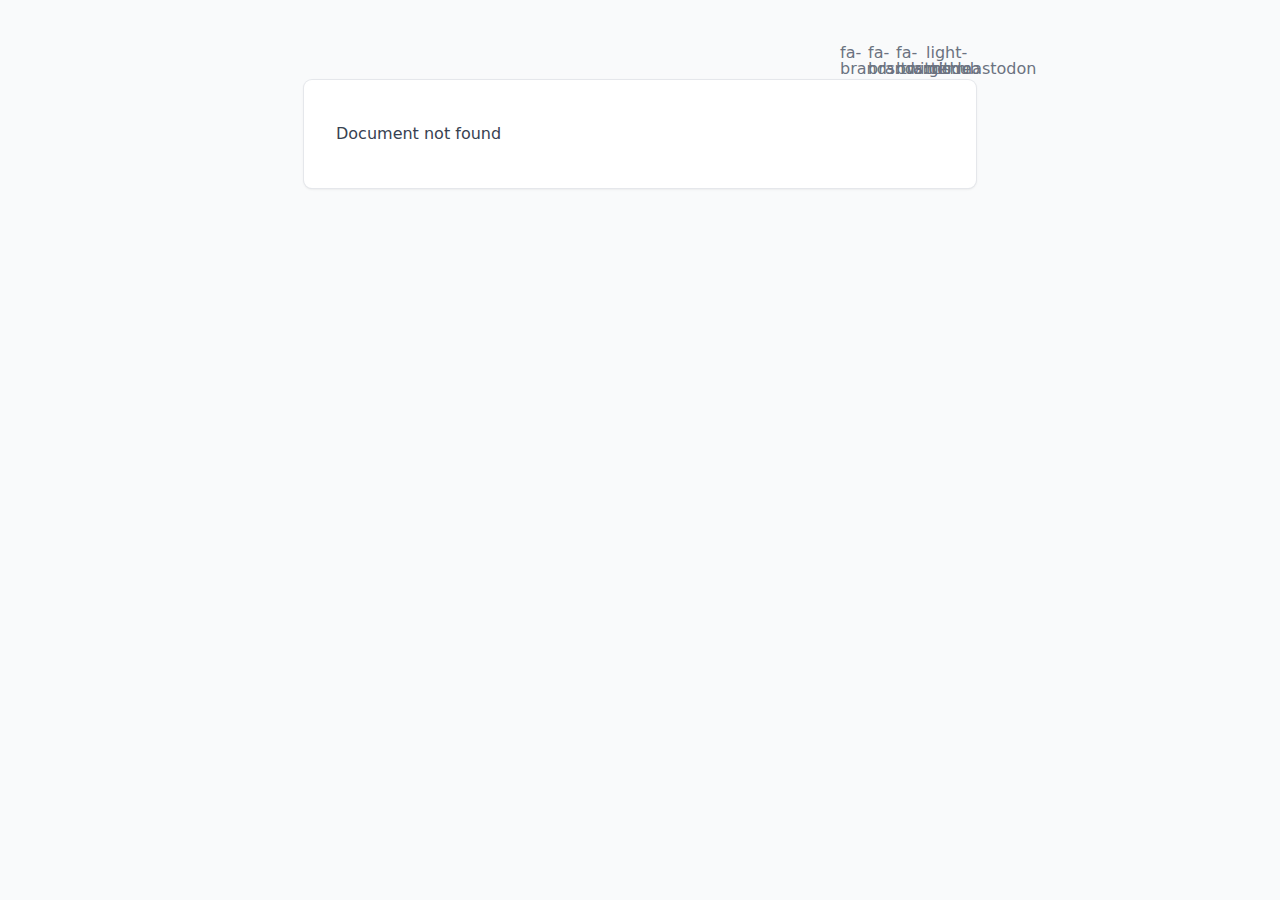
<file: 200.html>
<!DOCTYPE html><html  data-capo=""><head><meta charset="utf-8">
<meta name="viewport" content="width=device-width, initial-scale=1">
<style>*,::backdrop,:after,:before{--tw-border-spacing-x:0;--tw-border-spacing-y:0;--tw-translate-x:0;--tw-translate-y:0;--tw-rotate:0;--tw-skew-x:0;--tw-skew-y:0;--tw-scale-x:1;--tw-scale-y:1;--tw-pan-x: ;--tw-pan-y: ;--tw-pinch-zoom: ;--tw-scroll-snap-strictness:proximity;--tw-gradient-from-position: ;--tw-gradient-via-position: ;--tw-gradient-to-position: ;--tw-ordinal: ;--tw-slashed-zero: ;--tw-numeric-figure: ;--tw-numeric-spacing: ;--tw-numeric-fraction: ;--tw-ring-inset: ;--tw-ring-offset-width:0px;--tw-ring-offset-color:#fff;--tw-ring-color:#3b82f680;--tw-ring-offset-shadow:0 0 #0000;--tw-ring-shadow:0 0 #0000;--tw-shadow:0 0 #0000;--tw-shadow-colored:0 0 #0000;--tw-blur: ;--tw-brightness: ;--tw-contrast: ;--tw-grayscale: ;--tw-hue-rotate: ;--tw-invert: ;--tw-saturate: ;--tw-sepia: ;--tw-drop-shadow: ;--tw-backdrop-blur: ;--tw-backdrop-brightness: ;--tw-backdrop-contrast: ;--tw-backdrop-grayscale: ;--tw-backdrop-hue-rotate: ;--tw-backdrop-invert: ;--tw-backdrop-opacity: ;--tw-backdrop-saturate: ;--tw-backdrop-sepia: ;--tw-contain-size: ;--tw-contain-layout: ;--tw-contain-paint: ;--tw-contain-style: }/*! tailwindcss v3.4.16 | MIT License | https://tailwindcss.com*/*,:after,:before{border:0 solid #e5e7eb;box-sizing:border-box}:after,:before{--tw-content:""}:host,html{line-height:1.5;-webkit-text-size-adjust:100%;font-family:ui-sans-serif,system-ui,sans-serif,Apple Color Emoji,Segoe UI Emoji,Segoe UI Symbol,Noto Color Emoji;font-feature-settings:normal;font-variation-settings:normal;tab-size:4;-webkit-tap-highlight-color:transparent}body{line-height:inherit;margin:0}hr{border-top-width:1px;color:inherit;height:0}abbr:where([title]){-webkit-text-decoration:underline dotted;text-decoration:underline dotted}h1,h2,h3,h4,h5,h6{font-size:inherit;font-weight:inherit}a{color:inherit;text-decoration:inherit}b,strong{font-weight:bolder}code,kbd,pre,samp{font-family:ui-monospace,SFMono-Regular,Menlo,Monaco,Consolas,Liberation Mono,Courier New,monospace;font-feature-settings:normal;font-size:1em;font-variation-settings:normal}small{font-size:80%}sub,sup{font-size:75%;line-height:0;position:relative;vertical-align:initial}sub{bottom:-.25em}sup{top:-.5em}table{border-collapse:collapse;border-color:inherit;text-indent:0}button,input,optgroup,select,textarea{color:inherit;font-family:inherit;font-feature-settings:inherit;font-size:100%;font-variation-settings:inherit;font-weight:inherit;letter-spacing:inherit;line-height:inherit;margin:0;padding:0}button,select{text-transform:none}button,input:where([type=button]),input:where([type=reset]),input:where([type=submit]){-webkit-appearance:button;background-color:initial;background-image:none}:-moz-focusring{outline:auto}:-moz-ui-invalid{box-shadow:none}progress{vertical-align:initial}::-webkit-inner-spin-button,::-webkit-outer-spin-button{height:auto}[type=search]{-webkit-appearance:textfield;outline-offset:-2px}::-webkit-search-decoration{-webkit-appearance:none}::-webkit-file-upload-button{-webkit-appearance:button;font:inherit}summary{display:list-item}blockquote,dd,dl,figure,h1,h2,h3,h4,h5,h6,hr,p,pre{margin:0}fieldset{margin:0}fieldset,legend{padding:0}menu,ol,ul{list-style:none;margin:0;padding:0}dialog{padding:0}textarea{resize:vertical}input::placeholder,textarea::placeholder{color:#9ca3af;opacity:1}[role=button],button{cursor:pointer}:disabled{cursor:default}audio,canvas,embed,iframe,img,object,svg,video{display:block;vertical-align:middle}img,video{height:auto;max-width:100%}[hidden]:where(:not([hidden=until-found])){display:none}.prose{color:var(--tw-prose-body);max-width:65ch}.prose :where(p):not(:where([class~=not-prose],[class~=not-prose] *)){margin-bottom:1.25em;margin-top:1.25em}.prose :where([class~=lead]):not(:where([class~=not-prose],[class~=not-prose] *)){color:var(--tw-prose-lead);font-size:1.25em;line-height:1.6;margin-bottom:1.2em;margin-top:1.2em}.prose :where(a):not(:where([class~=not-prose],[class~=not-prose] *)){color:var(--tw-prose-links);font-weight:500;text-decoration:underline}.prose :where(strong):not(:where([class~=not-prose],[class~=not-prose] *)){color:var(--tw-prose-bold);font-weight:600}.prose :where(a strong):not(:where([class~=not-prose],[class~=not-prose] *)){color:inherit}.prose :where(blockquote strong):not(:where([class~=not-prose],[class~=not-prose] *)){color:inherit}.prose :where(thead th strong):not(:where([class~=not-prose],[class~=not-prose] *)){color:inherit}.prose :where(ol):not(:where([class~=not-prose],[class~=not-prose] *)){list-style-type:decimal;margin-bottom:1.25em;margin-top:1.25em;padding-inline-start:1.625em}.prose :where(ol[type=A]):not(:where([class~=not-prose],[class~=not-prose] *)){list-style-type:upper-alpha}.prose :where(ol[type=a]):not(:where([class~=not-prose],[class~=not-prose] *)){list-style-type:lower-alpha}.prose :where(ol[type=A s]):not(:where([class~=not-prose],[class~=not-prose] *)){list-style-type:upper-alpha}.prose :where(ol[type=a s]):not(:where([class~=not-prose],[class~=not-prose] *)){list-style-type:lower-alpha}.prose :where(ol[type=I]):not(:where([class~=not-prose],[class~=not-prose] *)){list-style-type:upper-roman}.prose :where(ol[type=i]):not(:where([class~=not-prose],[class~=not-prose] *)){list-style-type:lower-roman}.prose :where(ol[type=I s]):not(:where([class~=not-prose],[class~=not-prose] *)){list-style-type:upper-roman}.prose :where(ol[type=i s]):not(:where([class~=not-prose],[class~=not-prose] *)){list-style-type:lower-roman}.prose :where(ol[type="1"]):not(:where([class~=not-prose],[class~=not-prose] *)){list-style-type:decimal}.prose :where(ul):not(:where([class~=not-prose],[class~=not-prose] *)){list-style-type:disc;margin-bottom:1.25em;margin-top:1.25em;padding-inline-start:1.625em}.prose :where(ol>li):not(:where([class~=not-prose],[class~=not-prose] *))::marker{color:var(--tw-prose-counters);font-weight:400}.prose :where(ul>li):not(:where([class~=not-prose],[class~=not-prose] *))::marker{color:var(--tw-prose-bullets)}.prose :where(dt):not(:where([class~=not-prose],[class~=not-prose] *)){color:var(--tw-prose-headings);font-weight:600;margin-top:1.25em}.prose :where(hr):not(:where([class~=not-prose],[class~=not-prose] *)){border-color:var(--tw-prose-hr);border-top-width:1px;margin-bottom:3em;margin-top:3em}.prose :where(blockquote):not(:where([class~=not-prose],[class~=not-prose] *)){border-inline-start-color:var(--tw-prose-quote-borders);border-inline-start-width:.25rem;color:var(--tw-prose-quotes);font-style:italic;font-weight:500;margin-bottom:1.6em;margin-top:1.6em;padding-inline-start:1em;quotes:"\201C""\201D""\2018""\2019"}.prose :where(blockquote p:first-of-type):not(:where([class~=not-prose],[class~=not-prose] *)):before{content:open-quote}.prose :where(blockquote p:last-of-type):not(:where([class~=not-prose],[class~=not-prose] *)):after{content:close-quote}.prose :where(h1):not(:where([class~=not-prose],[class~=not-prose] *)){color:var(--tw-prose-headings);font-size:2.25em;font-weight:800;line-height:1.1111111;margin-bottom:.8888889em;margin-top:0}.prose :where(h1 strong):not(:where([class~=not-prose],[class~=not-prose] *)){color:inherit;font-weight:900}.prose :where(h2):not(:where([class~=not-prose],[class~=not-prose] *)){color:var(--tw-prose-headings);font-size:1.5em;font-weight:700;line-height:1.3333333;margin-bottom:1em;margin-top:2em}.prose :where(h2 strong):not(:where([class~=not-prose],[class~=not-prose] *)){color:inherit;font-weight:800}.prose :where(h3):not(:where([class~=not-prose],[class~=not-prose] *)){color:var(--tw-prose-headings);font-size:1.25em;font-weight:600;line-height:1.6;margin-bottom:.6em;margin-top:1.6em}.prose :where(h3 strong):not(:where([class~=not-prose],[class~=not-prose] *)){color:inherit;font-weight:700}.prose :where(h4):not(:where([class~=not-prose],[class~=not-prose] *)){color:var(--tw-prose-headings);font-weight:600;line-height:1.5;margin-bottom:.5em;margin-top:1.5em}.prose :where(h4 strong):not(:where([class~=not-prose],[class~=not-prose] *)){color:inherit;font-weight:700}.prose :where(img):not(:where([class~=not-prose],[class~=not-prose] *)){margin-bottom:2em;margin-top:2em}.prose :where(picture):not(:where([class~=not-prose],[class~=not-prose] *)){display:block;margin-bottom:2em;margin-top:2em}.prose :where(video):not(:where([class~=not-prose],[class~=not-prose] *)){margin-bottom:2em;margin-top:2em}.prose :where(kbd):not(:where([class~=not-prose],[class~=not-prose] *)){border-radius:.3125rem;box-shadow:0 0 0 1px rgb(var(--tw-prose-kbd-shadows)/10%),0 3px 0 rgb(var(--tw-prose-kbd-shadows)/10%);color:var(--tw-prose-kbd);font-family:inherit;font-size:.875em;font-weight:500;padding-inline-end:.375em;padding-bottom:.1875em;padding-top:.1875em;padding-inline-start:.375em}.prose :where(code):not(:where([class~=not-prose],[class~=not-prose] *)){color:var(--tw-prose-code);font-size:.875em;font-weight:600}.prose :where(code):not(:where([class~=not-prose],[class~=not-prose] *)):before{content:"`"}.prose :where(code):not(:where([class~=not-prose],[class~=not-prose] *)):after{content:"`"}.prose :where(a code):not(:where([class~=not-prose],[class~=not-prose] *)){color:inherit}.prose :where(h1 code):not(:where([class~=not-prose],[class~=not-prose] *)){color:inherit}.prose :where(h2 code):not(:where([class~=not-prose],[class~=not-prose] *)){color:inherit;font-size:.875em}.prose :where(h3 code):not(:where([class~=not-prose],[class~=not-prose] *)){color:inherit;font-size:.9em}.prose :where(h4 code):not(:where([class~=not-prose],[class~=not-prose] *)){color:inherit}.prose :where(blockquote code):not(:where([class~=not-prose],[class~=not-prose] *)){color:inherit}.prose :where(thead th code):not(:where([class~=not-prose],[class~=not-prose] *)){color:inherit}.prose :where(pre):not(:where([class~=not-prose],[class~=not-prose] *)){background-color:var(--tw-prose-pre-bg);border-radius:.375rem;color:var(--tw-prose-pre-code);font-size:.875em;font-weight:400;line-height:1.7142857;margin-bottom:1.7142857em;margin-top:1.7142857em;overflow-x:auto;padding-inline-end:1.1428571em;padding-bottom:.8571429em;padding-top:.8571429em;padding-inline-start:1.1428571em}.prose :where(pre code):not(:where([class~=not-prose],[class~=not-prose] *)){background-color:initial;border-radius:0;border-width:0;color:inherit;font-family:inherit;font-size:inherit;font-weight:inherit;line-height:inherit;padding:0}.prose :where(pre code):not(:where([class~=not-prose],[class~=not-prose] *)):before{content:none}.prose :where(pre code):not(:where([class~=not-prose],[class~=not-prose] *)):after{content:none}.prose :where(table):not(:where([class~=not-prose],[class~=not-prose] *)){font-size:.875em;line-height:1.7142857;margin-bottom:2em;margin-top:2em;table-layout:auto;width:100%}.prose :where(thead):not(:where([class~=not-prose],[class~=not-prose] *)){border-bottom-color:var(--tw-prose-th-borders);border-bottom-width:1px}.prose :where(thead th):not(:where([class~=not-prose],[class~=not-prose] *)){color:var(--tw-prose-headings);font-weight:600;padding-inline-end:.5714286em;padding-bottom:.5714286em;padding-inline-start:.5714286em;vertical-align:bottom}.prose :where(tbody tr):not(:where([class~=not-prose],[class~=not-prose] *)){border-bottom-color:var(--tw-prose-td-borders);border-bottom-width:1px}.prose :where(tbody tr:last-child):not(:where([class~=not-prose],[class~=not-prose] *)){border-bottom-width:0}.prose :where(tbody td):not(:where([class~=not-prose],[class~=not-prose] *)){vertical-align:initial}.prose :where(tfoot):not(:where([class~=not-prose],[class~=not-prose] *)){border-top-color:var(--tw-prose-th-borders);border-top-width:1px}.prose :where(tfoot td):not(:where([class~=not-prose],[class~=not-prose] *)){vertical-align:top}.prose :where(th,td):not(:where([class~=not-prose],[class~=not-prose] *)){text-align:start}.prose :where(figure>*):not(:where([class~=not-prose],[class~=not-prose] *)){margin-bottom:0;margin-top:0}.prose :where(figcaption):not(:where([class~=not-prose],[class~=not-prose] *)){color:var(--tw-prose-captions);font-size:.875em;line-height:1.4285714;margin-top:.8571429em}.prose{--tw-prose-body:#374151;--tw-prose-headings:#111827;--tw-prose-lead:#4b5563;--tw-prose-links:#111827;--tw-prose-bold:#111827;--tw-prose-counters:#6b7280;--tw-prose-bullets:#d1d5db;--tw-prose-hr:#e5e7eb;--tw-prose-quotes:#111827;--tw-prose-quote-borders:#e5e7eb;--tw-prose-captions:#6b7280;--tw-prose-kbd:#111827;--tw-prose-kbd-shadows:17 24 39;--tw-prose-code:#111827;--tw-prose-pre-code:#e5e7eb;--tw-prose-pre-bg:#1f2937;--tw-prose-th-borders:#d1d5db;--tw-prose-td-borders:#e5e7eb;--tw-prose-invert-body:#d1d5db;--tw-prose-invert-headings:#fff;--tw-prose-invert-lead:#9ca3af;--tw-prose-invert-links:#fff;--tw-prose-invert-bold:#fff;--tw-prose-invert-counters:#9ca3af;--tw-prose-invert-bullets:#4b5563;--tw-prose-invert-hr:#374151;--tw-prose-invert-quotes:#f3f4f6;--tw-prose-invert-quote-borders:#374151;--tw-prose-invert-captions:#9ca3af;--tw-prose-invert-kbd:#fff;--tw-prose-invert-kbd-shadows:255 255 255;--tw-prose-invert-code:#fff;--tw-prose-invert-pre-code:#d1d5db;--tw-prose-invert-pre-bg:#00000080;--tw-prose-invert-th-borders:#4b5563;--tw-prose-invert-td-borders:#374151;font-size:1rem;line-height:1.75}.prose :where(picture>img):not(:where([class~=not-prose],[class~=not-prose] *)){margin-bottom:0;margin-top:0}.prose :where(li):not(:where([class~=not-prose],[class~=not-prose] *)){margin-bottom:.5em;margin-top:.5em}.prose :where(ol>li):not(:where([class~=not-prose],[class~=not-prose] *)){padding-inline-start:.375em}.prose :where(ul>li):not(:where([class~=not-prose],[class~=not-prose] *)){padding-inline-start:.375em}.prose :where(.prose>ul>li p):not(:where([class~=not-prose],[class~=not-prose] *)){margin-bottom:.75em;margin-top:.75em}.prose :where(.prose>ul>li>p:first-child):not(:where([class~=not-prose],[class~=not-prose] *)){margin-top:1.25em}.prose :where(.prose>ul>li>p:last-child):not(:where([class~=not-prose],[class~=not-prose] *)){margin-bottom:1.25em}.prose :where(.prose>ol>li>p:first-child):not(:where([class~=not-prose],[class~=not-prose] *)){margin-top:1.25em}.prose :where(.prose>ol>li>p:last-child):not(:where([class~=not-prose],[class~=not-prose] *)){margin-bottom:1.25em}.prose :where(ul ul,ul ol,ol ul,ol ol):not(:where([class~=not-prose],[class~=not-prose] *)){margin-bottom:.75em;margin-top:.75em}.prose :where(dl):not(:where([class~=not-prose],[class~=not-prose] *)){margin-bottom:1.25em;margin-top:1.25em}.prose :where(dd):not(:where([class~=not-prose],[class~=not-prose] *)){margin-top:.5em;padding-inline-start:1.625em}.prose :where(hr+*):not(:where([class~=not-prose],[class~=not-prose] *)){margin-top:0}.prose :where(h2+*):not(:where([class~=not-prose],[class~=not-prose] *)){margin-top:0}.prose :where(h3+*):not(:where([class~=not-prose],[class~=not-prose] *)){margin-top:0}.prose :where(h4+*):not(:where([class~=not-prose],[class~=not-prose] *)){margin-top:0}.prose :where(thead th:first-child):not(:where([class~=not-prose],[class~=not-prose] *)){padding-inline-start:0}.prose :where(thead th:last-child):not(:where([class~=not-prose],[class~=not-prose] *)){padding-inline-end:0}.prose :where(tbody td,tfoot td):not(:where([class~=not-prose],[class~=not-prose] *)){padding-inline-end:.5714286em;padding-bottom:.5714286em;padding-top:.5714286em;padding-inline-start:.5714286em}.prose :where(tbody td:first-child,tfoot td:first-child):not(:where([class~=not-prose],[class~=not-prose] *)){padding-inline-start:0}.prose :where(tbody td:last-child,tfoot td:last-child):not(:where([class~=not-prose],[class~=not-prose] *)){padding-inline-end:0}.prose :where(figure):not(:where([class~=not-prose],[class~=not-prose] *)){margin-bottom:2em;margin-top:2em}.prose :where(.prose>:first-child):not(:where([class~=not-prose],[class~=not-prose] *)){margin-top:0}.prose :where(.prose>:last-child):not(:where([class~=not-prose],[class~=not-prose] *)){margin-bottom:0}.sr-only{height:1px;margin:-1px;overflow:hidden;padding:0;position:absolute;width:1px;clip:rect(0,0,0,0);border-width:0;white-space:nowrap}.static{position:static}.m-auto{margin:auto}.mx-auto{margin-left:auto;margin-right:auto}.mr-6{margin-right:1.5rem}.block{display:block}.inline-block{display:inline-block}.flex{display:flex}.inline-flex{display:inline-flex}.h-4{height:1rem}.h-5{height:1.25rem}.w-4{width:1rem}.w-5{width:1.25rem}.max-w-2xl{max-width:42rem}.max-w-full{max-width:100%}.max-w-none{max-width:none}.items-center{align-items:center}.justify-between{justify-content:space-between}.gap-1{gap:.25rem}.space-x-3>:not([hidden])~:not([hidden]){--tw-space-x-reverse:0;margin-left:calc(.75rem*(1 - var(--tw-space-x-reverse)));margin-right:calc(.75rem*var(--tw-space-x-reverse))}.overflow-x-auto{overflow-x:auto}.rounded{border-radius:.25rem}.bg-gray-50{--tw-bg-opacity:1;background-color:rgb(249 250 251/var(--tw-bg-opacity,1))}.bg-gray-800{--tw-bg-opacity:1;background-color:rgb(31 41 55/var(--tw-bg-opacity,1))}.bg-white{--tw-bg-opacity:1;background-color:rgb(255 255 255/var(--tw-bg-opacity,1))}.px-3{padding-left:.75rem;padding-right:.75rem}.px-4{padding-left:1rem;padding-right:1rem}.py-1{padding-bottom:.25rem;padding-top:.25rem}.py-10{padding-bottom:2.5rem;padding-top:2.5rem}.py-4{padding-bottom:1rem;padding-top:1rem}.text-2xl{font-size:1.5rem;line-height:2rem}.font-bold{font-weight:700}.text-black{--tw-text-opacity:1;color:rgb(0 0 0/var(--tw-text-opacity,1))}.text-gray-500{--tw-text-opacity:1;color:rgb(107 114 128/var(--tw-text-opacity,1))}.text-gray-700{--tw-text-opacity:1;color:rgb(55 65 81/var(--tw-text-opacity,1))}.text-white{--tw-text-opacity:1;color:rgb(255 255 255/var(--tw-text-opacity,1))}.no-underline{text-decoration-line:none}.ring-1{--tw-ring-offset-shadow:var(--tw-ring-inset) 0 0 0 var(--tw-ring-offset-width) var(--tw-ring-offset-color);--tw-ring-shadow:var(--tw-ring-inset) 0 0 0 calc(1px + var(--tw-ring-offset-width)) var(--tw-ring-color);box-shadow:var(--tw-ring-offset-shadow),var(--tw-ring-shadow),var(--tw-shadow,0 0 #0000)}.ring-gray-200{--tw-ring-opacity:1;--tw-ring-color:rgb(229 231 235/var(--tw-ring-opacity,1))}.transition{transition-duration:.15s;transition-property:color,background-color,border-color,text-decoration-color,fill,stroke,opacity,box-shadow,transform,filter,-webkit-backdrop-filter;transition-property:color,background-color,border-color,text-decoration-color,fill,stroke,opacity,box-shadow,transform,filter,backdrop-filter;transition-property:color,background-color,border-color,text-decoration-color,fill,stroke,opacity,box-shadow,transform,filter,backdrop-filter,-webkit-backdrop-filter;transition-timing-function:cubic-bezier(.4,0,.2,1)}.dark\:prose-invert:is(.dark *){--tw-prose-body:var(--tw-prose-invert-body);--tw-prose-headings:var(--tw-prose-invert-headings);--tw-prose-lead:var(--tw-prose-invert-lead);--tw-prose-links:var(--tw-prose-invert-links);--tw-prose-bold:var(--tw-prose-invert-bold);--tw-prose-counters:var(--tw-prose-invert-counters);--tw-prose-bullets:var(--tw-prose-invert-bullets);--tw-prose-hr:var(--tw-prose-invert-hr);--tw-prose-quotes:var(--tw-prose-invert-quotes);--tw-prose-quote-borders:var(--tw-prose-invert-quote-borders);--tw-prose-captions:var(--tw-prose-invert-captions);--tw-prose-kbd:var(--tw-prose-invert-kbd);--tw-prose-kbd-shadows:var(--tw-prose-invert-kbd-shadows);--tw-prose-code:var(--tw-prose-invert-code);--tw-prose-pre-code:var(--tw-prose-invert-pre-code);--tw-prose-pre-bg:var(--tw-prose-invert-pre-bg);--tw-prose-th-borders:var(--tw-prose-invert-th-borders);--tw-prose-td-borders:var(--tw-prose-invert-td-borders)}.hover\:text-gray-700:hover{--tw-text-opacity:1;color:rgb(55 65 81/var(--tw-text-opacity,1))}.prose-a\:border-b :is(:where(a):not(:where([class~=not-prose],[class~=not-prose] *))){border-bottom-width:1px}.prose-a\:border-dashed :is(:where(a):not(:where([class~=not-prose],[class~=not-prose] *))){border-style:dashed}.prose-a\:font-normal :is(:where(a):not(:where([class~=not-prose],[class~=not-prose] *))){font-weight:400}.prose-a\:no-underline :is(:where(a):not(:where([class~=not-prose],[class~=not-prose] *))){text-decoration-line:none}.hover\:prose-a\:border-solid :is(:where(a):not(:where([class~=not-prose],[class~=not-prose] *))):hover{border-style:solid}.hover\:prose-a\:border-primary-400 :is(:where(a):not(:where([class~=not-prose],[class~=not-prose] *))):hover{--tw-border-opacity:1;border-color:rgb(52 211 153/var(--tw-border-opacity,1))}.hover\:prose-a\:text-primary-400 :is(:where(a):not(:where([class~=not-prose],[class~=not-prose] *))):hover{--tw-text-opacity:1;color:rgb(52 211 153/var(--tw-text-opacity,1))}.prose-pre\:bg-gray-100 :is(:where(pre):not(:where([class~=not-prose],[class~=not-prose] *))){--tw-bg-opacity:1;background-color:rgb(243 244 246/var(--tw-bg-opacity,1))}.dark\:bg-gray-200:is(.dark *){--tw-bg-opacity:1;background-color:rgb(229 231 235/var(--tw-bg-opacity,1))}.dark\:bg-gray-800:is(.dark *){--tw-bg-opacity:1;background-color:rgb(31 41 55/var(--tw-bg-opacity,1))}.dark\:bg-gray-900:is(.dark *){--tw-bg-opacity:1;background-color:rgb(17 24 39/var(--tw-bg-opacity,1))}.dark\:text-gray-100:is(.dark *){--tw-text-opacity:1;color:rgb(243 244 246/var(--tw-text-opacity,1))}.dark\:text-gray-200:is(.dark *){--tw-text-opacity:1;color:rgb(229 231 235/var(--tw-text-opacity,1))}.dark\:text-gray-300:is(.dark *){--tw-text-opacity:1;color:rgb(209 213 219/var(--tw-text-opacity,1))}.dark\:text-gray-950:is(.dark *){--tw-text-opacity:1;color:rgb(3 7 18/var(--tw-text-opacity,1))}.dark\:ring-gray-700:is(.dark *){--tw-ring-opacity:1;--tw-ring-color:rgb(55 65 81/var(--tw-ring-opacity,1))}.dark\:hover\:text-gray-300:hover:is(.dark *){--tw-text-opacity:1;color:rgb(209 213 219/var(--tw-text-opacity,1))}.dark\:prose-pre\:bg-gray-900 :is(:where(pre):not(:where([class~=not-prose],[class~=not-prose] *))):is(.dark *){--tw-bg-opacity:1;background-color:rgb(17 24 39/var(--tw-bg-opacity,1))}@media (min-width:640px){.sm\:rounded{border-radius:.25rem}.sm\:rounded-lg{border-radius:.5rem}.sm\:px-8{padding-left:2rem;padding-right:2rem}.sm\:pb-10{padding-bottom:2.5rem}.sm\:pt-6{padding-top:1.5rem}.sm\:shadow{--tw-shadow:0 1px 3px 0 #0000001a,0 1px 2px -1px #0000001a;--tw-shadow-colored:0 1px 3px 0 var(--tw-shadow-color),0 1px 2px -1px var(--tw-shadow-color);box-shadow:var(--tw-ring-offset-shadow,0 0 #0000),var(--tw-ring-shadow,0 0 #0000),var(--tw-shadow)}}</style>
<style>.icon[data-v-28596098]{display:inline-block;vertical-align:middle}</style>
<style>body{--tw-bg-opacity:1;background-color:rgb(249 250 251/var(--tw-bg-opacity,1));--tw-text-opacity:1;color:rgb(0 0 0/var(--tw-text-opacity,1))}body:is(.dark *){--tw-bg-opacity:1;background-color:rgb(17 24 39/var(--tw-bg-opacity,1));--tw-text-opacity:1;color:rgb(255 255 255/var(--tw-text-opacity,1))}</style>
<link rel="stylesheet" href="/_nuxt/entry.C7IwCdv3.css" crossorigin>
<link rel="modulepreload" as="script" crossorigin href="/_nuxt/C2SEsIhH.js">
<link rel="prefetch" as="script" crossorigin href="/_nuxt/C0MvDDqe.js">
<link rel="prefetch" as="script" crossorigin href="/_nuxt/vyjPXcAd.js">
<link rel="prefetch" as="script" crossorigin href="/_nuxt/BY5enjp-.js">
<link rel="prefetch" as="style" crossorigin href="/_nuxt/useStudio.BVdPl2zk.css">
<link rel="prefetch" as="script" crossorigin href="/_nuxt/2aUNtJca.js">
<link rel="prefetch" as="script" crossorigin href="/_nuxt/YXJ9JduI.js">
<link rel="prefetch" as="script" crossorigin href="/_nuxt/CFUCFAM2.js">
<script type="module" src="/_nuxt/C2SEsIhH.js" crossorigin></script><script>"use strict";(()=>{const t=window,e=document.documentElement,c=["dark","light"],n=getStorageValue("localStorage","nuxt-color-mode")||"system";let i=n==="system"?u():n;const r=e.getAttribute("data-color-mode-forced");r&&(i=r),l(i),t["__NUXT_COLOR_MODE__"]={preference:n,value:i,getColorScheme:u,addColorScheme:l,removeColorScheme:d};function l(o){const s=""+o+"",a="";e.classList?e.classList.add(s):e.className+=" "+s,a&&e.setAttribute("data-"+a,o)}function d(o){const s=""+o+"",a="";e.classList?e.classList.remove(s):e.className=e.className.replace(new RegExp(s,"g"),""),a&&e.removeAttribute("data-"+a)}function f(o){return t.matchMedia("(prefers-color-scheme"+o+")")}function u(){if(t.matchMedia&&f("").media!=="not all"){for(const o of c)if(f(":"+o).matches)return o}return"light"}})();function getStorageValue(t,e){switch(t){case"localStorage":return window.localStorage.getItem(e);case"sessionStorage":return window.sessionStorage.getItem(e);case"cookie":return getCookie(e);default:return null}}function getCookie(t){const c=("; "+window.document.cookie).split("; "+t+"=");if(c.length===2)return c.pop()?.split(";").shift()}</script></head><body><div id="__nuxt"></div><div id="teleports"></div><script type="application/json" data-nuxt-data="nuxt-app" data-ssr="false" id="__NUXT_DATA__">[{"prerenderedAt":1,"serverRendered":2},1733831192093,false]</script>
<script>window.__NUXT__={};window.__NUXT__.config={public:{studio:{apiURL:"https://dev-api.nuxt.studio",iframeMessagingAllowedOrigins:""},mdc:{components:{prose:true,map:{p:"prose-p",a:"prose-a",blockquote:"prose-blockquote","code-inline":"prose-code-inline",code:"ProseCodeInline",em:"prose-em",h1:"prose-h1",h2:"prose-h2",h3:"prose-h3",h4:"prose-h4",h5:"prose-h5",h6:"prose-h6",hr:"prose-hr",img:"prose-img",ul:"prose-ul",ol:"prose-ol",li:"prose-li",strong:"prose-strong",table:"prose-table",thead:"prose-thead",tbody:"prose-tbody",td:"prose-td",th:"prose-th",tr:"prose-tr"}},headings:{anchorLinks:{h1:false,h2:true,h3:true,h4:true,h5:false,h6:false}}},content:{locales:[],defaultLocale:"",integrity:1733831175031,experimental:{stripQueryParameters:false,advanceQuery:false,clientDB:false},respectPathCase:false,api:{baseURL:"/api/_content"},navigation:{fields:["layout"]},tags:{p:"prose-p",a:"prose-a",blockquote:"prose-blockquote","code-inline":"prose-code-inline",code:"ProseCodeInline",em:"prose-em",h1:"prose-h1",h2:"prose-h2",h3:"prose-h3",h4:"prose-h4",h5:"prose-h5",h6:"prose-h6",hr:"prose-hr",img:"prose-img",ul:"prose-ul",ol:"prose-ol",li:"prose-li",strong:"prose-strong",table:"prose-table",thead:"prose-thead",tbody:"prose-tbody",td:"prose-td",th:"prose-th",tr:"prose-tr"},highlight:{theme:{dark:"github-dark",default:"github-light"},highlighter:"shiki",shikiEngine:"oniguruma",langs:["js","jsx","json","ts","tsx","vue","css","html","bash","md","mdc","yaml"]},wsUrl:"",documentDriven:{page:true,navigation:true,surround:true,globals:{},layoutFallbacks:["theme"],injectPage:true},host:"",trailingSlash:false,search:"",contentHead:true,anchorLinks:{depth:4,exclude:[1]}}},app:{baseURL:"/",buildId:"6ba46c21-6848-4c95-a8a8-efe07eef9361",buildAssetsDir:"/_nuxt/",cdnURL:""}}</script></body></html>
</file>
<file: _nuxt/entry.C7IwCdv3.css>
.icon[data-v-28596098]{display:inline-block;vertical-align:middle}body{--tw-bg-opacity:1;background-color:rgb(249 250 251/var(--tw-bg-opacity,1));--tw-text-opacity:1;color:rgb(0 0 0/var(--tw-text-opacity,1))}body:is(.dark *){--tw-bg-opacity:1;background-color:rgb(17 24 39/var(--tw-bg-opacity,1));--tw-text-opacity:1;color:rgb(255 255 255/var(--tw-text-opacity,1))}
</file>
<file: _nuxt/useStudio.BVdPl2zk.css>
body.__preview_enabled{padding-bottom:50px}#__nuxt_preview[data-v-faf5111b]{align-items:center;-webkit-backdrop-filter:blur(20px);backdrop-filter:blur(20px);background:#ffffff4d;border-top:1px solid #eee;bottom:-60px;color:#000;display:flex;font-family:Helvetica,sans-serif;font-size:16px;font-weight:500;gap:10px;height:50px;justify-content:center;left:0;position:fixed;right:0;transition:bottom .3s ease-in-out;z-index:10000}#__nuxt_preview.__preview_ready[data-v-faf5111b]{bottom:0}#__preview_background[data-v-faf5111b]{-webkit-backdrop-filter:blur(8px);backdrop-filter:blur(8px);background:#ffffff4d;height:100vh;left:0;position:fixed;top:0;width:100vw;z-index:9000}#__preview_loader[data-v-faf5111b]{align-items:center;color:#000;display:flex;flex-direction:column;font-family:system-ui,-apple-system,BlinkMacSystemFont,Segoe UI,Roboto,Oxygen,Ubuntu,Cantarell,Open Sans,Helvetica Neue,sans-serif;font-size:1.4rem;gap:8px;left:50%;position:fixed;top:50%;transform:translate(-50%,-50%);z-index:9500}#__preview_loader p[data-v-faf5111b]{margin:10px 0}.dark #__preview_background[data-v-faf5111b],.dark-mode #__preview_background[data-v-faf5111b]{background:#0000004d}.dark #__preview_loader[data-v-faf5111b],.dark-mode #__preview_loader[data-v-faf5111b]{color:#fff}.preview-loading-enter-active[data-v-faf5111b],.preview-loading-leave-active[data-v-faf5111b]{transition:opacity .4s}.preview-loading-enter[data-v-faf5111b],.preview-loading-leave-to[data-v-faf5111b]{opacity:0}#__preview_loading_icon[data-v-faf5111b]{animation:spin-faf5111b 1s linear infinite}.dark #__nuxt_preview[data-v-faf5111b],.dark-mode #__nuxt_preview[data-v-faf5111b]{background:#0000004d;border-top:1px solid #111;color:#fff}#__nuxt_preview svg[data-v-faf5111b]{color:#000;display:inline-block;height:30px;width:30px}.dark #__nuxt_preview svg[data-v-faf5111b],.dark-mode #__nuxt_preview svg[data-v-faf5111b]{color:#fff}button[data-v-faf5111b]{background:transparent;border:1px solid rgba(0,0,0,.2);border-radius:3px;box-shadow:none;color:#000c;cursor:pointer;display:inline-block;font-size:14px;font-weight:400;line-height:1rem;margin:0;padding:4px 10px;text-align:center;transition:none;width:auto}button[data-v-faf5111b]:hover{border-color:#0006;color:#000000e6}.dark button[data-v-faf5111b],.dark-mode button[data-v-faf5111b]{border-color:#fff3;color:#d3d3d3}.dark button[data-v-faf5111b]:hover,.dark-mode button[data-v-faf5111b]:hover{border-color:#fff6;color:#fff}#__nuxt_preview button[data-v-faf5111b]:focus,#__nuxt_preview button[data-v-faf5111b]:hover{background:#0000001a}#__nuxt_preview button[data-v-faf5111b]:active{background:#0003}.dark #__nuxt_preview button[data-v-faf5111b],.dark-mode #__nuxt_preview button[data-v-faf5111b]{border:1px solid hsla(0,0%,100%,.2);color:#fffc}.dark #__nuxt_preview button[data-v-faf5111b]:hover,.dark-mode #__nuxt_preview button[data-v-faf5111b]:focus{background:#ffffff1a}.dark #__nuxt_preview button[data-v-faf5111b]:active,.dark-mode #__nuxt_preview button[data-v-faf5111b]:active{background:#fff3}a[data-v-faf5111b]{font-weight:600}#__nuxt_preview.__preview_refreshing button[data-v-faf5111b],#__nuxt_preview.__preview_refreshing span[data-v-faf5111b],#__nuxt_preview.__preview_refreshing svg[data-v-faf5111b]{animation:nuxt_pulsate-faf5111b 1s ease-out;animation-iteration-count:infinite;opacity:.5}@keyframes nuxt_pulsate-faf5111b{0%{opacity:1}50%{opacity:.5}to{opacity:1}}@keyframes spin-faf5111b{0%{transform:rotate(1turn)}to{transform:rotate(0)}}
</file>
